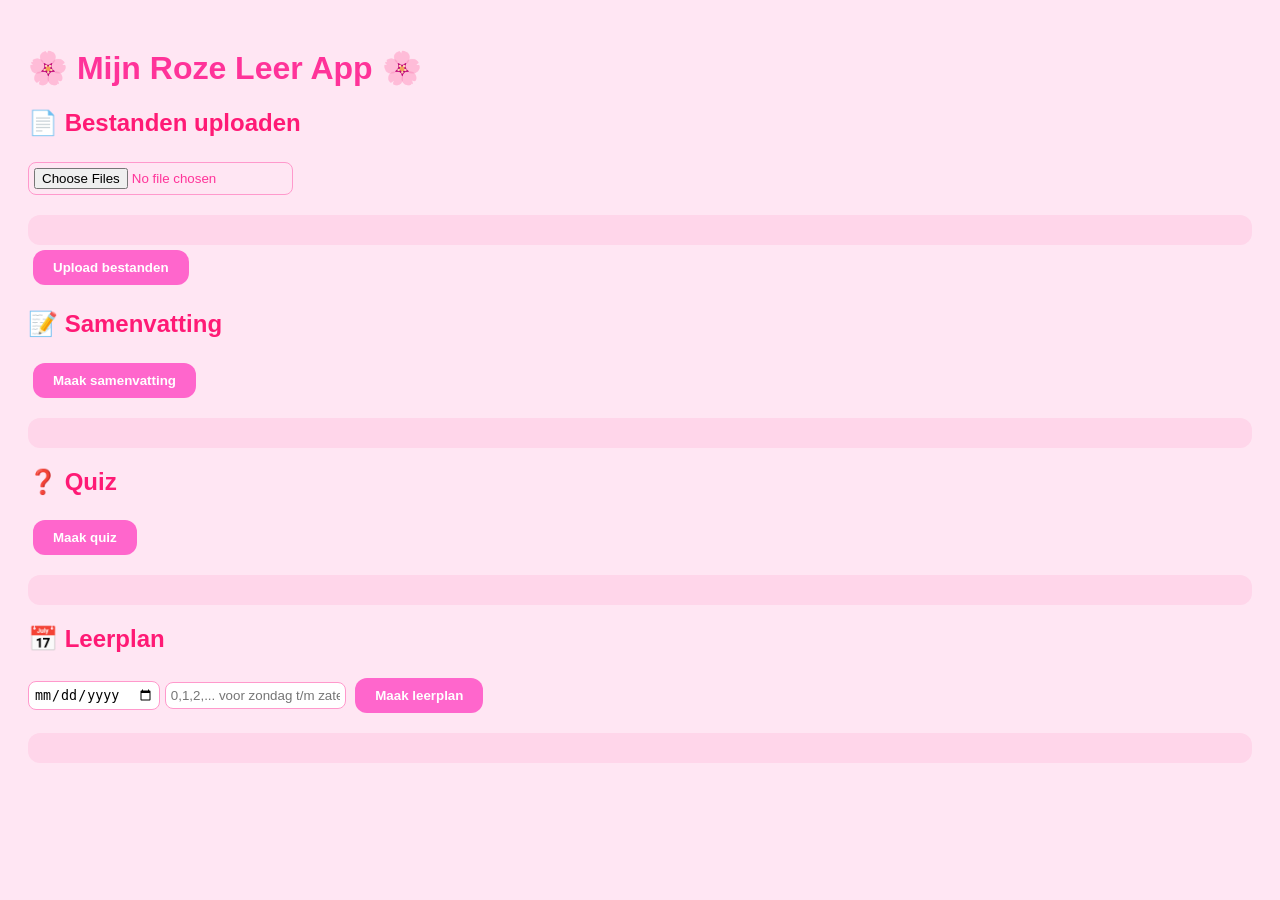
<file: index.html>
<!DOCTYPE html>
<html lang="nl">
<head>
<meta charset="UTF-8">
<meta name="viewport" content="width=device-width, initial-scale=1.0">
<title>Mijn Roze Leer App</title>
<style>
  body {
    font-family: Arial, sans-serif;
    background: #ffe6f3; /* zacht roze */
    color: #ff3399; /* fel roze */
    padding: 20px;
  }
  h2 { color: #ff1a75; }
  button {
    background-color: #ff66cc;
    border: none;
    padding: 10px 20px;
    margin: 5px;
    color: white;
    font-weight: bold;
    border-radius: 12px;
    cursor: pointer;
    transition: 0.3s;
  }
  button:hover { background-color: #ff33aa; }
  input { padding: 5px; border-radius: 8px; border: 1px solid #ff99cc; margin: 5px 0; }
  #uploadStatus, #summaryOutput, #quizOutput, #planOutput {
    margin-top: 15px;
    padding: 15px;
    background: #ffd6ea; /* licht roze vakje */
    border-radius: 12px;
  }
  pre {
    background: #ffcce6;
    padding: 10px;
    border-radius: 10px;
    overflow-x: auto;
  }
  img {
    max-width: 100%;
    margin-top: 10px;
    border-radius: 10px;
  }
</style>
</head>
<body>

<h1>🌸 Mijn Roze Leer App 🌸</h1>

<h2>📄 Bestanden uploaden</h2>
<input type="file" id="fileInput" multiple>
<div id="uploadStatus"></div>
<button onclick="readFiles()">Upload bestanden</button>

<h2>📝 Samenvatting</h2>
<button onclick="makeAISummary()">Maak samenvatting</button>
<div id="summaryOutput"></div>

<h2>❓ Quiz</h2>
<button onclick="makeQuiz()">Maak quiz</button>
<div id="quizOutput"></div>

<h2>📅 Leerplan</h2>
<input type="date" id="deadline">
<input type="text" id="days" placeholder="0,1,2,... voor zondag t/m zaterdag">
<button onclick="createPlan()">Maak leerplan</button>
<div id="planOutput"></div>

<script>
let docs = [];

// Upload bestanden en toon status
async function readFiles() {
  const files = document.getElementById('fileInput').files;
  docs = [];
  const statusEl = document.getElementById('uploadStatus');
  statusEl.innerHTML = "";

  for (const file of files) {
    const text = await new Promise((resolve, reject) => {
      const reader = new FileReader();
      reader.onload = () => resolve(reader.result);
      reader.onerror = () => reject(reader.error);
      reader.readAsText(file);
    });
    docs.push({ name: file.name, text });
    statusEl.innerHTML += `<p>📄 ${file.name} geladen!</p>`;
  }
}

// Simuleer samenvatting gericht op leerdoelen (kan later backend AI gebruiken)
async function makeAISummary() {
  if (docs.length === 0) return alert("Upload eerst bestanden!");
  const outputEl = document.getElementById('summaryOutput');
  outputEl.innerHTML = "⏳ Samenvatting genereren...";

  setTimeout(() => { // Simuleer verwerking
    let summary = "";
    docs.forEach(d => {
      summary += `📌 Samenvatting van ${d.name}:\n- Leerdoelen: ...\n- Belangrijke punten: ...\n\n`;
    });
    outputEl.innerHTML = `<pre>${summary}</pre><img src="https://images.unsplash.com/photo-1612197528707-7e1d5a2c3f6c?crop=entropy&cs=tinysrgb&fit=max&fm=jpg&w=600" alt="Roze inspiratie">`;
  }, 1000);
}

// Simuleer quizvragen
function makeQuiz() {
  if (docs.length === 0) return alert("Upload eerst bestanden!");
  const outputEl = document.getElementById('quizOutput');
  outputEl.innerHTML = "⏳ Quizvragen genereren...";

  setTimeout(() => {
    let html = "";
    docs.forEach(d => {
      for (let i=1; i<=3; i++) {
        html += `<p>❓ Vraag ${i} bij ${d.name}: [Schrijf hier je vraag]</p>`;
      }
    });
    outputEl.innerHTML = html;
  }, 500);
}

// Leerplan als agenda
function createPlan() {
  if (docs.length === 0) return alert("Upload eerst bestanden!");
  const deadline = new Date(document.getElementById('deadline').value);
  const days = document.getElementById('days').value.split(',').map(Number).filter(n => !isNaN(n));
  if (!days.length) return alert("Voer geldige dagen in (0-6).");

  let cur = new Date();
  cur.setHours(0,0,0,0);
  deadline.setHours(0,0,0,0);
  let plan = "";
  let i = 0;

  while(cur <= deadline) {
    if(days.includes(cur.getDay()) && i < docs.length) {
      plan += `<div>📅 ${cur.toDateString()}: leer ${docs[i].name}</div>`;
      i++;
    }
    cur.setDate(cur.getDate() + 1);
  }

  document.getElementById('planOutput').innerHTML = plan;
}
</script>

</body>
</html>
</file>
